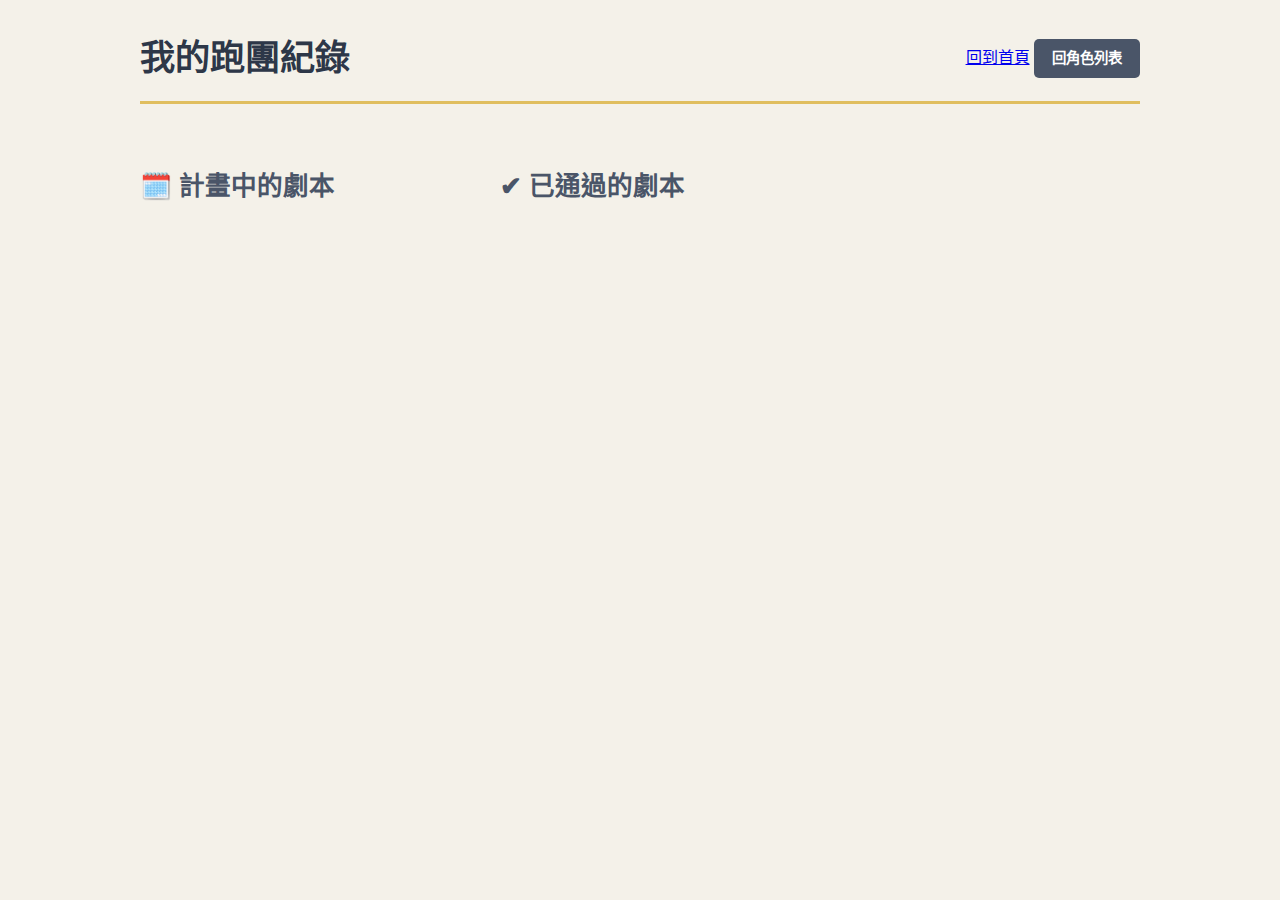
<file: log.html>
<!DOCTYPE html>
<html lang="zh-TW">
<head>
    <meta charset="UTF-8">
    <meta name="viewport" content="width=device-width, initial-scale=1.0">
    <title>我的跑團紀錄</title>
    <!-- 引用基礎和元件 CSS -->
     <!-- 元件樣式 -->
    <link rel="stylesheet" href="../css/components/button.css">
    <link rel="stylesheet" href="../css/base/global.css">
    <link rel="stylesheet" href="../css/components/footer.css">
    <!-- 【新增】引用本頁專屬的 CSS -->
    <link rel="stylesheet" href="../css/pages/trpg-log.css">
</head>
<body class="page-trpg-log">

    <div class="log-container">
        <header>
            <h1>我的跑團紀錄</h1>
            <div class="log-button">
                <a href="../index.html" class="home-button">回到首頁</a>
                <a href="index.html" class="character-button">回角色列表</a>
            </div>
        </header>

        <main>
            <!-- 【修改】現在這是一個純粹的 Grid 容器 -->
            <div class="log-main-layout">
            
                <!-- 區塊一：計畫中的劇本 -->
                <section id="planned-section" class="log-section">
                    <h2>🗓️ 計畫中的劇本</h2>
                    <div id="planned-scenarios" class="scenario-list">
                        <p>載入中...</p>
                    </div>
                </section>
        
                <!-- 區塊二：已通過的劇本 -->
                <section id="completed-section" class="log-section">
                    <h2>✔ 已通過的劇本</h2>
                    <div id="completed-scenarios">
                        <p>載入中...</p>
                    </div>
                </section>
        
            </div> <!-- .log-main-layout 結束 -->
        </main>
    </div>

    <!-- 頁尾佔位符 
    <div id="footer-placeholder"></div>-->
    <!-- 引用 JS -->
    <script src="../main.js" defer></script>
</body>
</html>
</file>
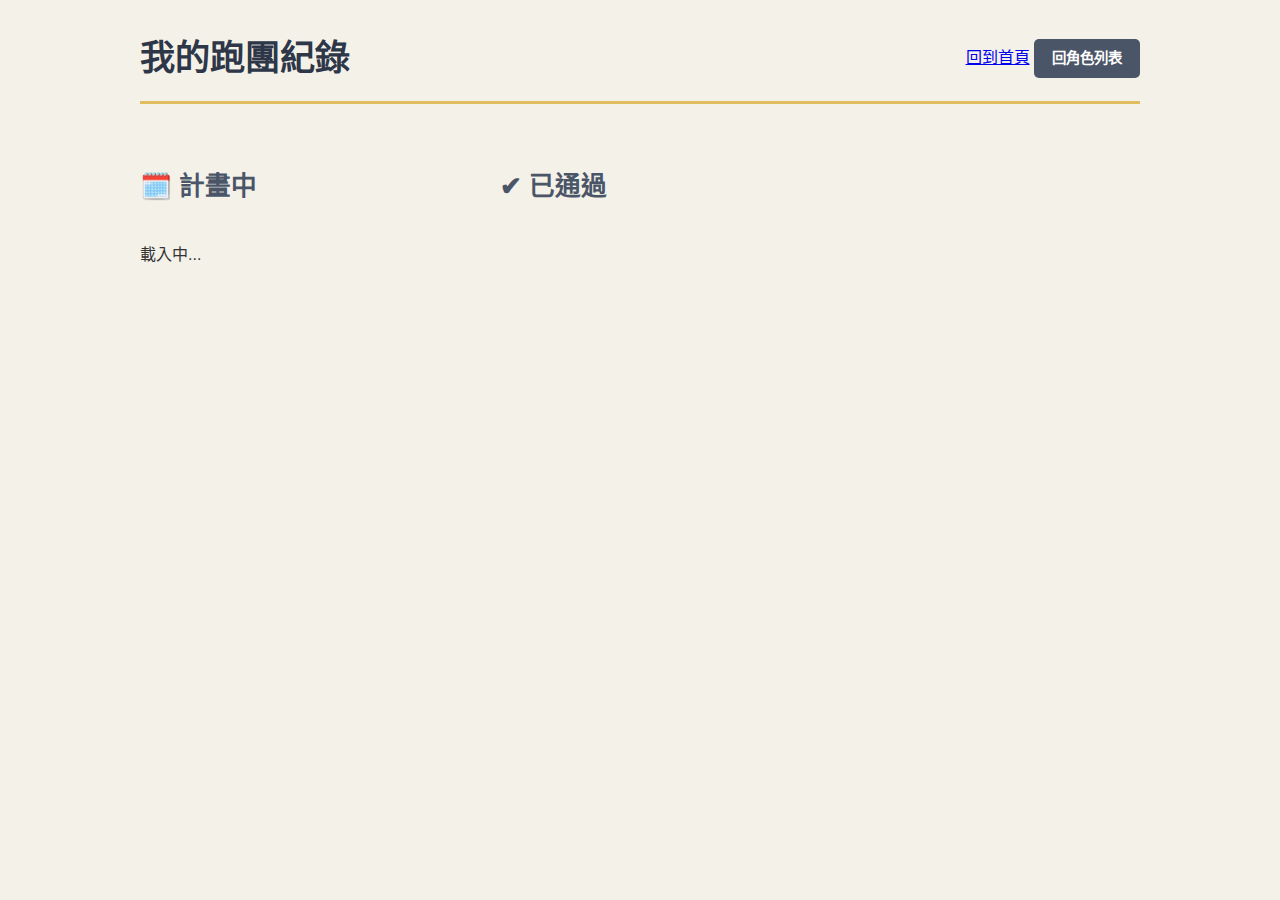
<file: trpg/log.html>
<!DOCTYPE html>
<html lang="zh-TW">
<head>
    <meta charset="UTF-8">
    <meta name="viewport" content="width=device-width, initial-scale=1.0">
    <title>我的跑團紀錄</title>
    <!-- 引用基礎和元件 CSS -->
     <!-- 元件樣式 -->
    <link rel="stylesheet" href="../css/components/button.css">
    <link rel="stylesheet" href="../css/base/global.css">
    <link rel="stylesheet" href="../css/components/footer.css">
    <!-- 【新增】引用本頁專屬的 CSS -->
    <link rel="stylesheet" href="../css/pages/trpg-log.css">
</head>
<body class="page-trpg-log">

    <div class="log-container">
        <header>
            <h1>我的跑團紀錄</h1>
            <div class="log-button">
                <a href="../index.html" class="home-button">回到首頁</a>
                <a href="index.html" class="character-button">回角色列表</a>
            </div>
        </header>

        <main>
            <!-- 【修改】現在這是一個純粹的 Grid 容器 -->
            <div class="log-main-layout">
            
                <!-- 區塊一：計畫中的劇本 -->
                <section id="planned-section" class="log-section">
                    <h2>🗓️ 計畫中</h2>
                    <div id="planned-scenarios" class="scenario-list">
                        <p>載入中...</p>
                    </div>
                </section>
        
                <!-- 右欄：已通過的劇本 -->
<div class="log-content">
    <section class="log-section">
        <h2>✔ 已通過</h2>
        
        <!-- 【新增】頁籤系統的主容器 -->
        <div id="tabs-container">
            <!-- 頁籤按鈕將由 JS 動態生成並插入到這裡 -->
            <ul class="tab-buttons" id="tab-buttons-list">
                <!-- <li><button>2025</button></li> -->
            </ul>
            
            <!-- 頁籤內容面板將由 JS 動態生成並插入到這裡 -->
            <div class="tab-content" id="tab-content-panels">
                <!-- <div class="tab-panel">...卡片...</div> -->
            </div>
        </div>

        <!-- 移除舊的容器，用新的頁籤容器取代 -->
        <!-- <div id="completed-scenarios"></div> -->

    </section>
</div>
        
            </div> <!-- .log-main-layout 結束 -->
        </main>
    </div>

    <!-- 頁尾佔位符 
    <div id="footer-placeholder"></div>-->
    <!-- 引用 JS -->
    <script src="../main.js" defer></script>
</body>
</html>
</file>
<file: css/components/button.css>
/* 連結按鈕的樣式 */
.page-portal .link-button {
    display: block;
    padding: 15px;
    background-color: #4a5568;
    color: #fff;
    text-decoration: none;
    border-radius: 8px;
    font-size: 1.1em;
    font-weight: bold;
    transition: transform 0.3s, background-color 0.3s;
}

.page-portal .link-button:hover {
    background-color: #2d3748;
    transform: scale(1.03); /* 滑鼠懸停時輕微放大 */
}

/* 【新增】回到首頁按鈕的樣式 */
.page-trpg-list .home-button {
    display: inline-block;
    padding: 8px 18px;
    background-color: #4a5568;
    color: #fff;
    text-decoration: none;
    border-radius: 5px;
    font-size: 0.9em;
    font-weight: bold;
    white-space: nowrap; /* 防止按鈕文字在空間不足時換行 */
    transition: background-color 0.3s;
}

.page-trpg-list .home-button:hover {
    background-color: #2d3748;
}

.page-trpg-list .details-button {
    margin-top: 15px;
    padding: 8px 15px;
    background-color: #4a5568;
    color: #ffffff;
    text-decoration: none;
    border-radius: 5px;
    font-size: 0.9em;
    transition: background-color 0.3s;
}
.page-trpg-list .details-button:hover {
    background-color: #212121;
    
}
</file>
<file: css/base/global.css>
/* === 1. 全域與基本樣式 (所有頁面共用) === */
body {
    font-family: 'Noto Sans TC', sans-serif;
    background-color: #f4f1e9;
    color: #333;
    line-height: 1.6;
    margin: 0;
    padding: 0; /* 使用 padding 來製造頁面邊距 */
}


.page-trpg-list {
    padding: 20px;
  }

  @media (max-width: 768px) {
    .page-trpg-list .character-list li {
        width: calc(50% - 25px);
    }
}
/* 在小螢幕上，讓所有內容都靠左對齊 */
@media (max-width: 600px) {
    .footer-content {
        flex-direction: column;
    }
    .copyright {
        text-align: left;
        margin-top: 20px;
    }
    .page-portal .portal-container {
        padding: 20px;
      }
}
</file>
<file: css/components/footer.css>
/* === 6. 共通頁尾 (Site Footer) 樣式 === */
.site-footer {
    width: 90%;
    margin-top: 50px; /* 與上方主要內容隔開足夠的距離 */
    padding: 30px 60px;
    background-color: #80745a; /* 一個比主背景稍深的顏色 */
    border-top: 1px solid #cbd5e0; /* 頂部分隔線 */
    color: #e9ebed;
}

.footer-content {
    max-width: 800px;
    margin: 0 auto;
    display: flex;
    flex-wrap: wrap; /* 在小螢幕時允許換行 */
    justify-content: space-between;
    align-items: flex-start;
    gap: 30px;
}

.version-log {
    text-align: left;
}

.version-log h4 {
    margin-top: 0;
    margin-bottom: 10px;
    border-bottom: 1px solid #a0aec0;
    padding-bottom: 5px;
}

.version-log ul {
    list-style: none;
    padding: 0;
    margin: 0;
    font-size: 0.9em;
}

.version-log li {
    margin-bottom: 5px;
}

.copyright {
    text-align: right;
    font-size: 0.9em;
    align-self: flex-end; /* 讓版權說明文字對齊底部 */
}
</file>
<file: css/pages/trpg-log.css>
/* css/pages/trpg-log.css */
/* 【修改】兩欄式主體佈局 - 使用 Grid Template Areas */
.log-main-layout {
    display: grid;
    /* 定義網格佈局：'sidebar' 佔 320px，'content' 佔據剩餘空間 */
    grid-template-columns: 320px 1fr; 
    /* 定義網格區域的名字 */
    grid-template-areas: "sidebar content";
    gap: 40px;
    align-items: flex-start;
}

/* 【新增】將計畫中劇本的區塊，放置到名為 'sidebar' 的網格區域 */
#planned-section {
    grid-area: sidebar;
}

/* 【新增】將已通過劇本的區塊，放置到名為 'content' 的網格區域 */
#completed-section {
    grid-area: content;
}

/* 左欄側邊欄 */
.log-sidebar {
    position: sticky; /* 讓左欄在滾動時可以固定 */
    top: 20px;
}

.log-container {
    max-width: 1000px;
    margin: 30px auto;
    padding: 0 20px;
    }
.log-container > header {
    display: flex;
    justify-content: space-between;
    align-items: center;
    margin-bottom: 40px;
    border-bottom: 3px solid #e0be5f;
    padding-bottom: 15px;
    }
.log-container h1 {
    font-size: 2.2em;
    color: #2d3748;
    margin: 0;
    }
.log-section {
    margin-bottom: 50px;
    }
.log-section h2 {
    font-size: 1.6em;
    color: #4a5568;
    margin-bottom: 20px;
    }
/* 【修改】計畫中劇本的列表，現在是單欄 */
#planned-section .scenario-list {
    display: grid;
    grid-template-columns: 1fr;
    gap: 15px;
}
.scenario-card {
    background-color: #fff;
    border-radius: 8px;
    box-shadow: 0 4px 15px rgba(0, 0, 0, 0.08);
    padding: 20px;
    display: flex;
    flex-direction: column;
    gap: 10px;
    }
.scenario-card .scenario-title {
    font-size: 1.3em;
    font-weight: bold;
    color: #2d3748;
    margin-bottom: 5px;
    }
.scenario-card .scenario-details {
    font-size: 0.9em;
    color: #718096;
    display: flex;
    flex-direction: column;
    gap: 8px;
    }
.scenario-card .scenario-details span {
    display: flex;
    align-items: center;
    gap: 8px;
    }
.scenario-card .scenario-notes {
    margin-top: 10px;
    font-size: 0.95em;
    color: #4a5568;
    background-color: #f7fafc;
    border-left: 3px solid #e0be5f;
    padding: 10px;
    border-radius: 4px;
    }

    /* --- 右欄：已完成劇本的專屬樣式 --- */

/* 【新增】年份分組的容器 */
.year-group {
    margin-bottom: 40px;
}

/* 【新增】年份標題 */
.year-title {
    font-size: 1.8em;
    font-weight: bold;
    color: #2d3748;
    margin-bottom: 20px;
    padding-bottom: 10px;
    border-bottom: 2px solid #e2e8f0;
}

/* 【新增】年份內部的劇本列表 */
.completed-list {
    display: grid;
    grid-template-columns: repeat(auto-fit, minmax(300px, 1fr));
    gap: 20px;
}

/* ... (保留 .scenario-card 和其子元素的樣式，它們是通用的) ... */

/* 【新增】回到首頁按鈕的樣式 */
.page-trpg-log .character-button {
    display: inline-block;
    padding: 8px 18px;
    background-color: #4a5568;
    color: #fff;
    text-decoration: none;
    border-radius: 5px;
    font-size: 0.9em;
    font-weight: bold;
    white-space: nowrap; /* 防止按鈕文字在空間不足時換行 */
    transition: background-color 0.3s;
}

.page-trpg-log .character-button:hover {
    background-color: #2d3748;
}

/* 響應式設計：在小螢幕上，重新定義網格佈局為單欄堆疊 */
@media (max-width: 900px) {
    .log-main-layout {
        grid-template-columns: 1fr; /* 變回單欄 */
        /* 重新定義網格區域，讓它們垂直堆疊 */
        grid-template-areas: 
            "sidebar"
            "content";
    }
}
</file>
